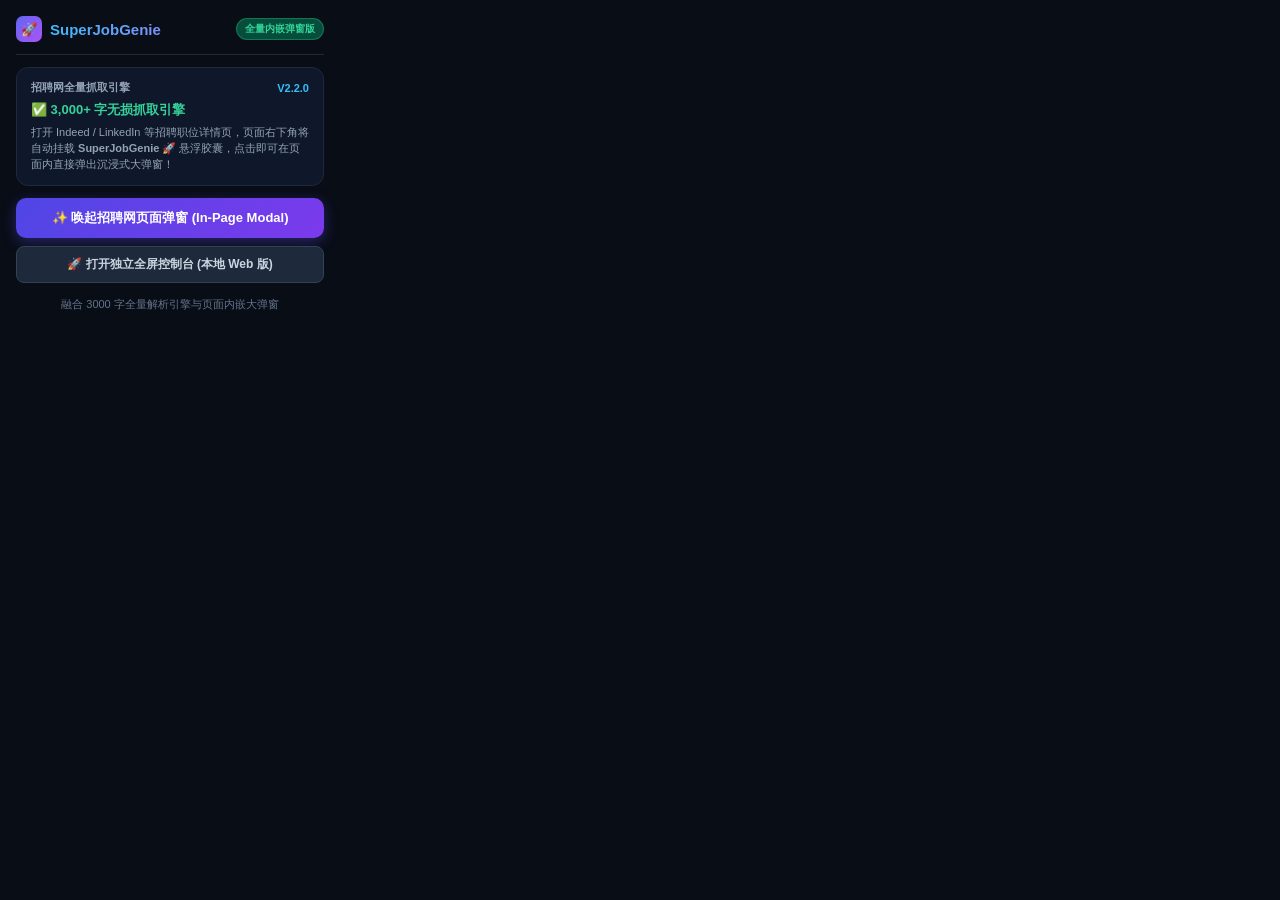
<file: extension/popup.html>
<!DOCTYPE html>
<html lang="zh-CN">
<head>
  <meta charset="UTF-8">
  <meta name="viewport" content="width=device-width, initial-scale=1.0">
  <title>SuperJobGenie</title>
  <style>
    body {
      width: 340px;
      margin: 0;
      padding: 16px;
      font-family: -apple-system, BlinkMacSystemFont, "Segoe UI", Roboto, sans-serif;
      background: #090d16;
      color: #f8fafc;
      font-size: 13px;
      box-sizing: border-box;
    }
    .header {
      display: flex;
      align-items: center;
      justify-content: space-between;
      border-bottom: 1px solid #1e293b;
      padding-bottom: 12px;
      margin-bottom: 12px;
    }
    .brand-wrap {
      display: flex;
      align-items: center;
      gap: 8px;
    }
    .logo-badge {
      width: 26px;
      height: 26px;
      background: linear-gradient(135deg, #6366f1, #a855f7);
      border-radius: 7px;
      display: flex;
      align-items: center;
      justify-content: center;
      font-size: 13px;
    }
    .logo-text {
      font-weight: 800;
      font-size: 15px;
      background: linear-gradient(135deg, #38bdf8, #818cf8);
      -webkit-background-clip: text;
      -webkit-text-fill-color: transparent;
    }
    .status-badge {
      font-size: 10px;
      background: #064e3b;
      color: #34d399;
      padding: 3px 8px;
      border-radius: 9999px;
      font-weight: 700;
      border: 1px solid rgba(52, 211, 153, 0.3);
    }
    .card {
      background: #0f172a;
      border-radius: 12px;
      padding: 12px 14px;
      margin-bottom: 12px;
      border: 1px solid #1e293b;
    }
    .card-title {
      font-size: 11px;
      color: #94a3b8;
      text-transform: uppercase;
      font-weight: 700;
      margin-bottom: 6px;
      display: flex;
      align-items: center;
      justify-content: space-between;
    }
    .val {
      font-size: 13px;
      font-weight: 700;
      color: #34d399;
      display: flex;
      align-items: center;
      gap: 6px;
    }
    .desc {
      font-size: 11px;
      color: #94a3b8;
      margin-top: 6px;
      line-height: 1.45;
    }
    .actions-box {
      display: flex;
      flex-direction: column;
      gap: 8px;
    }
    .btn-primary {
      width: 100%;
      background: linear-gradient(135deg, #4f46e5, #7c3aed);
      color: white;
      border: none;
      border-radius: 10px;
      padding: 11px;
      font-size: 13px;
      font-weight: 700;
      cursor: pointer;
      box-shadow: 0 4px 14px rgba(79, 70, 229, 0.4);
      transition: all 0.2s;
      display: flex;
      align-items: center;
      justify-content: center;
      gap: 6px;
    }
    .btn-primary:hover {
      opacity: 0.94;
      transform: translateY(-1px);
    }
    .btn-secondary {
      width: 100%;
      background: #1e293b;
      color: #cbd5e1;
      border: 1px solid #334155;
      border-radius: 8px;
      padding: 9px;
      font-size: 12px;
      font-weight: 600;
      cursor: pointer;
      transition: all 0.2s;
      display: flex;
      align-items: center;
      justify-content: center;
      gap: 6px;
    }
    .btn-secondary:hover {
      background: #334155;
      color: #ffffff;
    }
    .footer {
      font-size: 11px;
      color: #64748b;
      text-align: center;
      margin-top: 14px;
    }
    .job-preview {
      display: none;
      background: #1e1b4b;
      border: 1px solid #4338ca;
      border-radius: 8px;
      padding: 8px 10px;
      margin-bottom: 12px;
      font-size: 11px;
    }
    .job-preview-title {
      font-weight: 700;
      color: #c7d2fe;
    }
  </style>
</head>
<body>
  <div class="header">
    <div class="brand-wrap">
      <div class="logo-badge">🚀</div>
      <div class="logo-text">SuperJobGenie</div>
    </div>
    <div class="status-badge">全量内嵌弹窗版</div>
  </div>

  <div class="card">
    <div class="card-title">
      <span>招聘网全量抓取引擎</span>
      <span style="color:#38bdf8;">v2.2.0</span>
    </div>
    <div class="val">✅ 3,000+ 字无损抓取引擎</div>
    <div class="desc">
      打开 Indeed / LinkedIn 等招聘职位详情页，页面右下角将自动挂载 <strong>SuperJobGenie 🚀</strong> 悬浮胶囊，点击即可在页面内直接弹出沉浸式大弹窗！
    </div>
  </div>

  <div id="jobPreviewBox" class="job-preview">
    <div class="job-preview-title" id="previewTitle">检测到当前职位</div>
    <div id="previewMeta" style="color: #94a3b8; font-size: 10px; margin-top: 2px;"></div>
  </div>

  <div class="actions-box">
    <button class="btn-primary" id="openInPageModal">
      ✨ 唤起招聘网页面弹窗 (In-Page Modal)
    </button>
    <button class="btn-secondary" id="openLocalDashboard">
      🚀 打开独立全屏控制台 (本地 Web 版)
    </button>
  </div>

  <div class="footer">
    融合 3000 字全量解析引擎与页面内嵌大弹窗
  </div>

  <script src="popup.js"></script>
</body>
</html>
</file>
